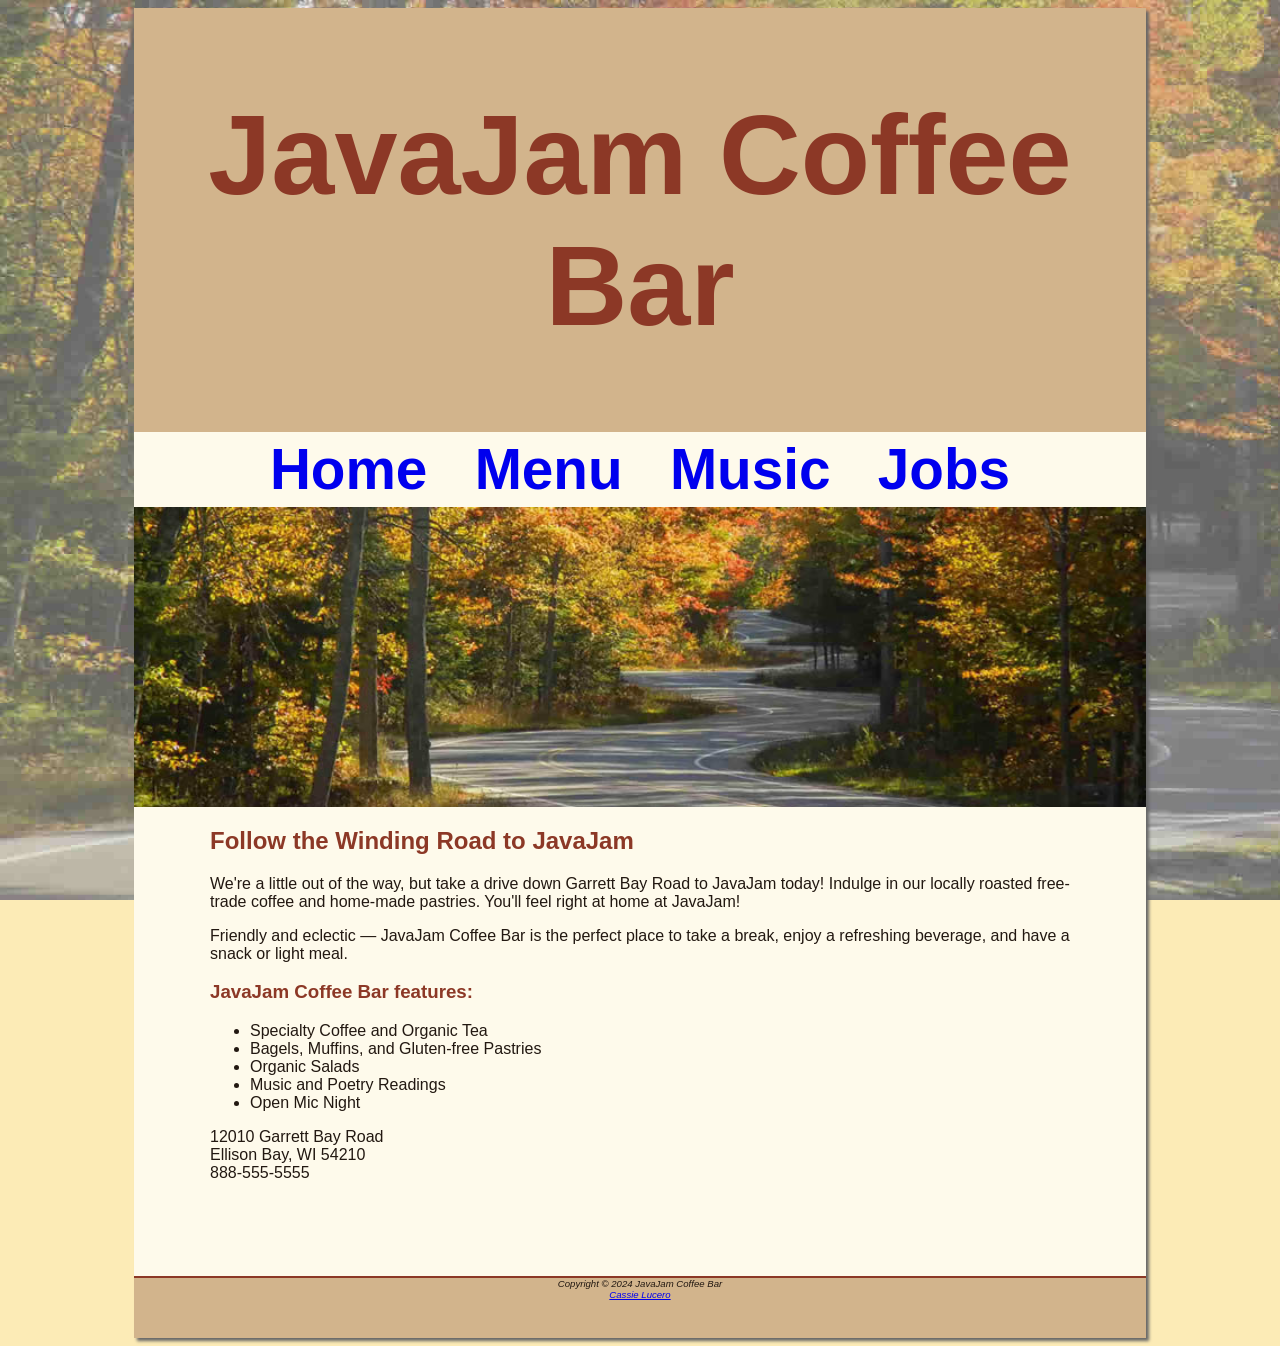
<file: java_Lucero/index.html>
<!--Chapter 2 JavaJam Cassie Lucero-->
<!DOCTYPE html>
<html lang="en">
<head>
	<title>JavaJam Coffee Bar</title>
	<meta charset="utf-8">
	<link href="JavaJam.css" rel="stylesheet">
</head>
<body>
	<!-- Wrapper -->
	<div id="wrapper">
	<!-- Header Section -->
	<header>
		<h1>JavaJam Coffee Bar</h1>
	</header>
	<!-- Navigation Section -->
	<nav>
			<a href="index.html">Home</a> &nbsp;
			<a href="menu.html">Menu</a> &nbsp;
			<a href="music.html">Music</a> &nbsp;
			<a href="jobs.html">Jobs</a>
	</nav>
	<!-- Home Hero Section -->
	<div id="homehero">
	</div>
	<!-- Main Content Section -->
	<main>
		<h2>Follow the Winding Road to JavaJam</h2>
		<p>We're a little out of the way, but take a drive down Garrett Bay Road to JavaJam today! Indulge in our locally roasted free-trade coffee and home-made pastries. You'll feel right at home at JavaJam!</p>
		<p>Friendly and eclectic &mdash; JavaJam Coffee Bar is the perfect place to take a break, enjoy a refreshing beverage, and have a snack or light meal. </p>
		<h3>JavaJam Coffee Bar features:</h3>
		<ul>
			<li>Specialty Coffee and Organic Tea</li>
			<li>Bagels, Muffins, and Gluten-free Pastries</li>
			<li>Organic Salads</li>
			<li>Music and Poetry Readings</li>
			<li>Open Mic Night</li>
		</ul>
		<div>
			12010 Garrett Bay Road<br>
			Ellison Bay, WI 54210<br>
			888-555-5555<br><br>
		</div>
	</main>
	<!-- Footer Section -->
	<footer>
		Copyright &copy; 2024 JavaJam Coffee Bar<br>
		<a href="mailto:Clucero21@amarillocollege.com">Cassie Lucero</a>
	</footer>
	</div>
</body>
</html>
</file>
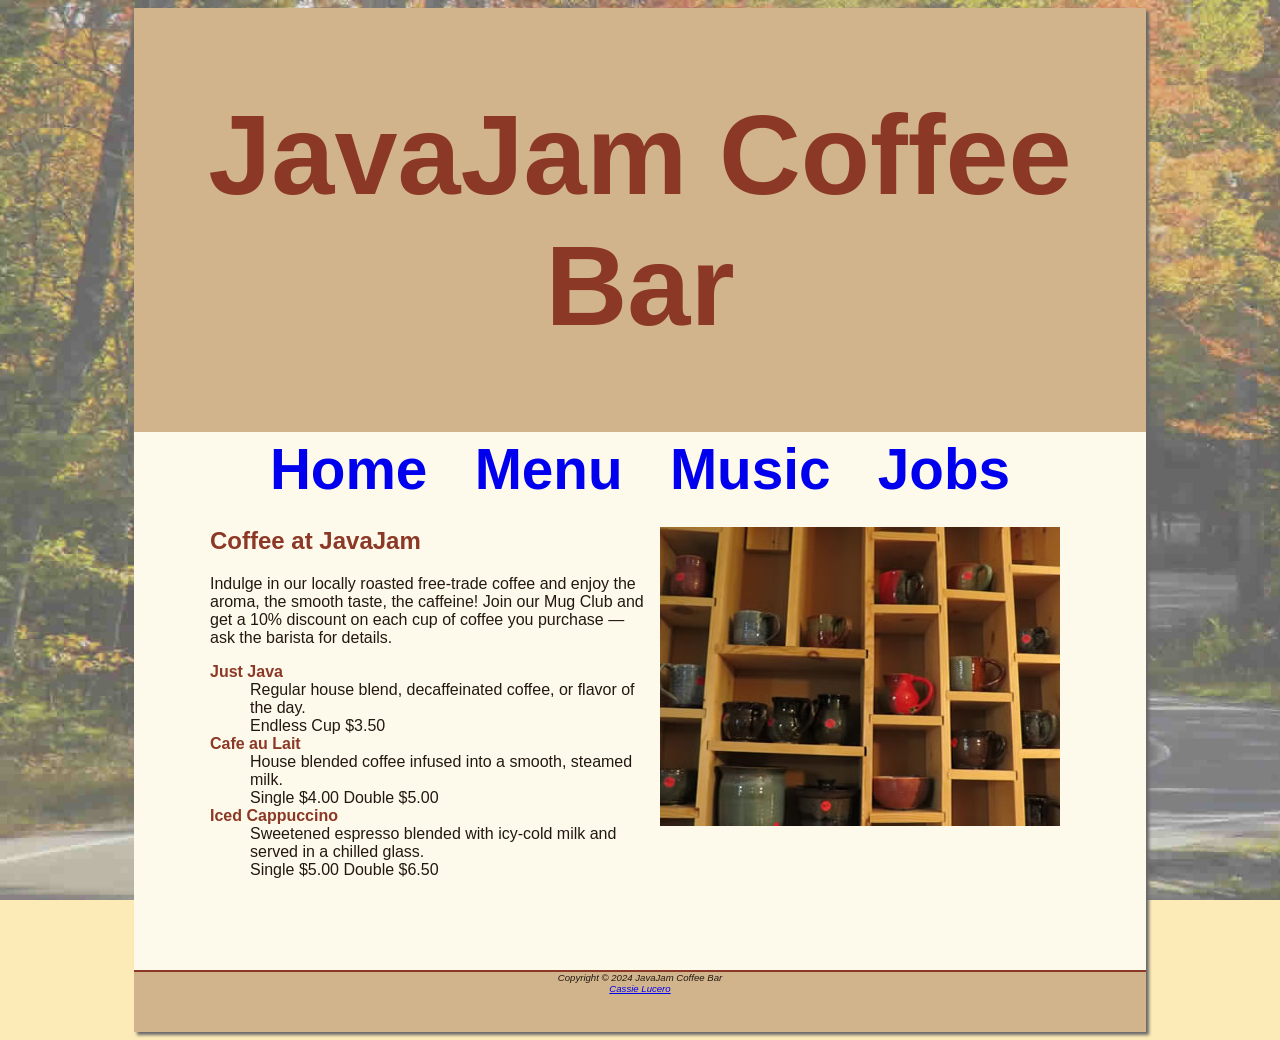
<file: java_Lucero/menu.html>
<!--Chapter 2 JavaJam Cassie Lucero-->
<!DOCTYPE html>
<html lang="en">
<head>
	<title>JavaJam Coffee Bar Menu</title>
	<meta charset="utf-8">
	<link href="JavaJam.css" rel="stylesheet">
</head>
<body>
	<!-- Wrapper -->
	<div id="wrapper">
	<!-- Header Section -->
	<header>
		<h1>JavaJam Coffee Bar</h1>
	</header>
	<!-- Navigation Section -->
	<nav>
			<a href="index.html">Home</a> &nbsp;
			<a href="menu.html">Menu</a> &nbsp;
			<a href="music.html">Music</a> &nbsp;
			<a href="jobs.html">Jobs</a>
	</nav>
	<!-- Main Content Section -->
	<main>
		<img src="mugs.jpg" alt="coffee mugs" align="right" width="400" height="299">
		<h2>Coffee at JavaJam</h2>
		<p>Indulge in our locally roasted free-trade coffee and enjoy the aroma, the smooth taste, the caffeine! Join our Mug Club and get a 10% discount on each cup of coffee you purchase &mdash; ask the barista for details. </p>
		<dl>
			<dt><strong>Just Java</strong></dt>
			<dd>Regular house blend, decaffeinated coffee, or flavor of the day.<br>Endless Cup $3.50</dd>
			<dt><strong>Cafe au Lait</strong></dt>
			<dd>House blended coffee infused into a smooth, steamed milk.<br>Single $4.00 Double $5.00</dd>
			<dt><strong>Iced Cappuccino</strong></dt>
			<dd>Sweetened espresso blended with icy-cold milk and served in a chilled glass.<br>Single $5.00 Double $6.50</dd>
		</dl>
	</main>
	<!-- Footer Section -->
	<footer>
		Copyright &copy; 2024 JavaJam Coffee Bar<br>
		<a href="mailto:Clucero21@amarillocollege.com">Cassie Lucero</a>
	</footer>
	</div>
</body>
</html>
</file>
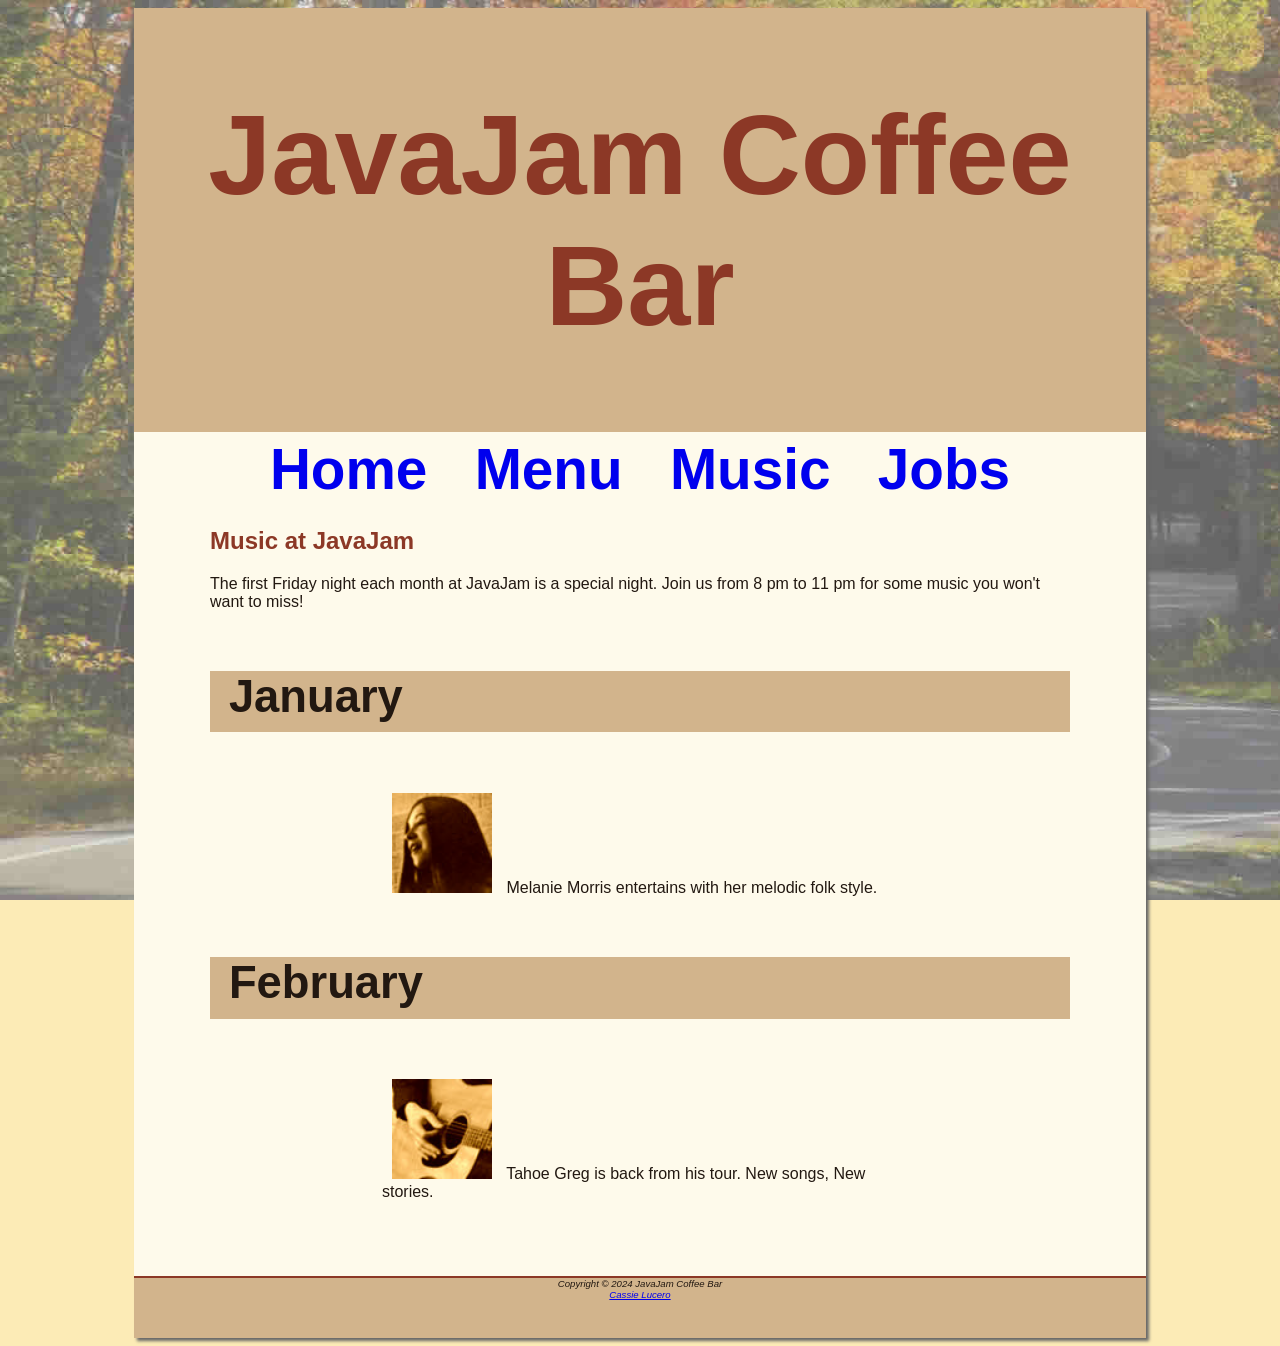
<file: java_Lucero/music.html>
<!-- Chapter 4 JavaJam Cassie Lucero -->
<!DOCTYPE html>
<html lang="en">
<head>
	<title>JavaJam Coffee Bar Music</title>
	<meta charset="utf-8">
	<link href="JavaJam.css" rel="stylesheet">
</head>
<body>
	<!-- Wrapper -->
	<div id="wrapper">
		<!-- Header Section -->
		<header>
			<h1>JavaJam Coffee Bar</h1>
		</header>
		<!-- Navigation Section -->
		<nav>
			<a href="index.html">Home</a> &nbsp;
			<a href="menu.html">Menu</a> &nbsp;
			<a href="music.html">Music</a> &nbsp;
			<a href="jobs.html">Jobs</a>
		</nav>
		<!-- Main Content Section -->
		<main>
			<h2>Music at JavaJam</h2>
			<p>The first Friday night each month at JavaJam is a special night. Join us from 8 pm to 11 pm for some music you won't want to miss!</p>
			<h4>January</h4>
			<div class="details">
				<a href="melanie.jpg"><img src="melaniethumb.jpg" alt="Melanie" width="100" height="100"></a>
				Melanie Morris entertains with her melodic folk style.
			</div>
			<h4>February</h4>
			<div class="details">
				<a href="greg.jpg"><img src="gregthumb.jpg" alt="Tahoe Greg" width="100" height="100"></a>
				Tahoe Greg is back from his tour. New songs, New stories.
			</div>
		</main>
		<!-- Footer Section -->
		<footer>
			Copyright &copy; 2024 JavaJam Coffee Bar<br>
				<a href="mailto:clucero21@amarillocollege.com">Cassie Lucero</a>
		</footer>
	</div>
</body>
</html>
</file>
<file: java_Lucero/JavaJam.css>
/* Styles for the Body */
body {
		background-color: #FCEBB6; /* Set background color */
		background-image: url(fadedroad50.jpg); /* Set background image */
		background-repeat: no-repeat; /* Prevent background image from repeating */
		background-size: cover; /* Cover the entire element with the background image*/
		background-attachment: fixed; /*Fix the background position */
		color: #221811; /* Set text color */
		font-family: Tahoma, Arial, sans-serif; /* Define font family */
}

/* Styles for the wrapper */
#wrapper {
		background-color: #FEFAEB; /* Set background color */
		margin-left: auto;  /* Center the element horizontally */
		margin-right: auto; /* Center the element horizontally */
		width: 80%; /* Set width to 80% of the parent container */
		min-width: 900px; /* Set minimum width */
		max-width: 1280 px; /* Set maximum width */
		box-shadow: 3px 3px 3px #676767; /* Add box shadow */
		}

/* Styles for the header */
header {
		background-color: #D2B48C; /* Set background color */
		color: #8C3826; /* Set text color */
		text-align: center; /* Align text to the center */
		padding-top: 5px; /* Add top padding */
		padding-bottom: 5px; /* Add bottom padding */
}

/* Styles for Headings */
h1 {
	font-size: 3cm; /* Set font size for h1 */
}

h2 {
	color: #8C3826; /* Set text color for h2 */
}
h3, dt {
	color: #8C3826; /* Set text color for h3 and dt */
}
h4 {
	background-color: #D2B48C; /* Set background color for h4 */ 
	font-size: 1.2cm; /* Set font size for h4 */
	padding-left: .5cm; /* Add left padding */
	padding-bottom: .25cm; /* Add bottom padding */
}
	
/* Styles for Navigation */ 
nav {
	font-weight: bold; /* Set font weight */
	text-align: center; /* Align text to the center */
	font-size: 1.5cm; /* Set font size */
	padding-top: 5px; /* Add top padding */
	padding-bottom: 5px; /* Add bottom padding */
}
nav a {
	text-decoration: none; /* remove underline from links */
}
/* Styles for Main Content */
main {
	display: block; /* Display as block element */
	padding-left: 2cm; /* Add left padding */
	padding-right: 2cm; /* Add right padding */
	padding-bottom: 2cm; /* Add bottom padding */
}
/* Styles for details */ 
.details {
	padding-left: 20%; /* Add left padding */ 
	padding-right: 20%; /* Add right padding */
}
/* Styles for images */
img {
	padding-left: 10px; /* Add left padding */
	padding-right: 10px; /* Add right padding */
}
/* Styles for Home Hero */
#homehero {
	height: 300px; /* Set height */
	background-image: url(hero.jpg); /* Set background image */
	background-repeat: no-repeat; /* Prevent background image from repeating */
	background-size: cover; /* Cover the entire element with the background image */
}
/* Styles for the footer */
footer {
	background-color: #D2B48C; /* Set background color */
	font-size: .60em; /* Set font size */
	font-style: italic; /* Set font style to italic */
	text-align: center; /* Align text to the center */
	padding-bottom: 1cm; /* Add bottom padding */
	border-top: 2px solid #8C3826; /* Add top border */
}
</file>
